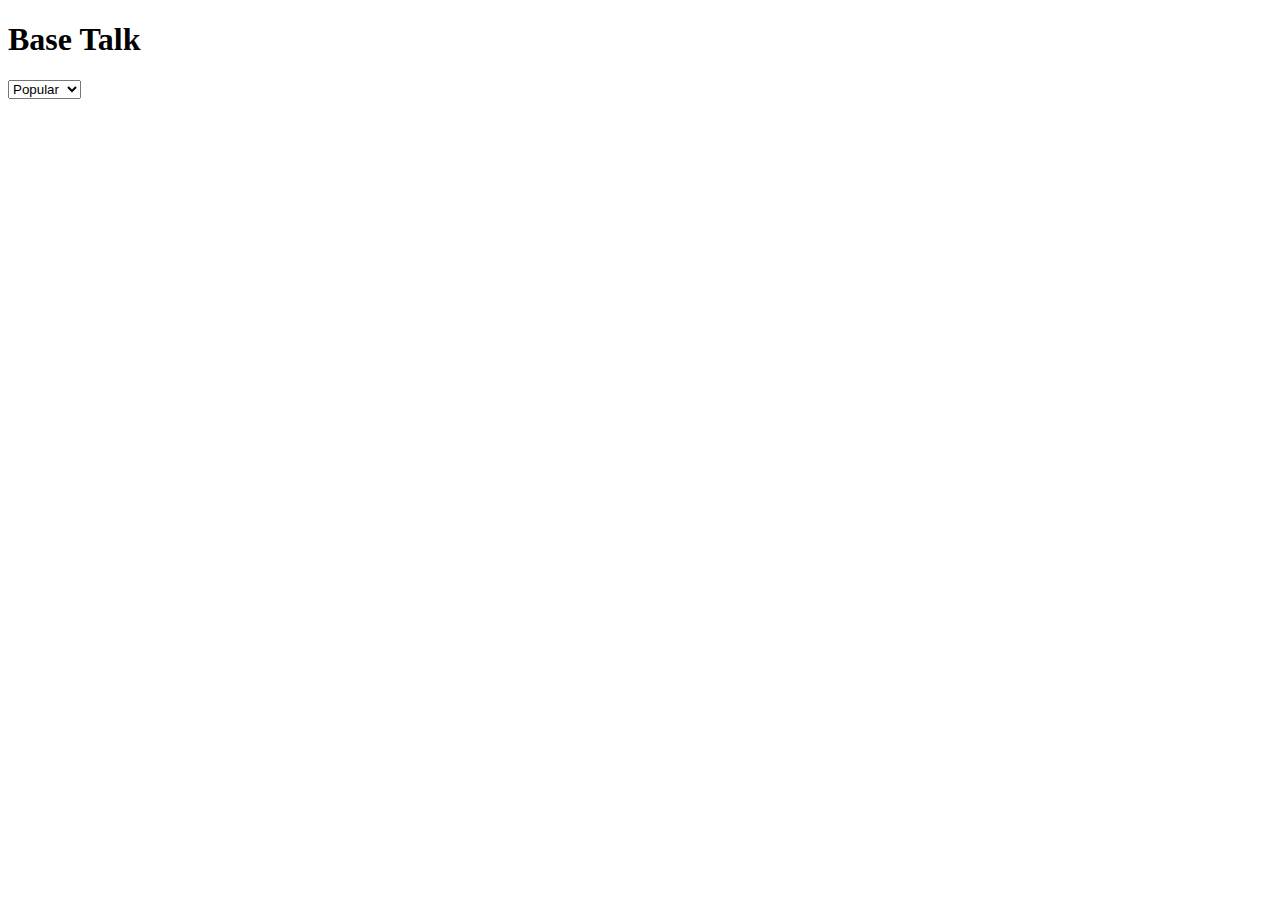
<file: index.html>
<!DOCTYPE html>
<html lang="en">
<head>
    <meta charset="UTF-8">
    <meta name="viewport" content="width=device-width, initial-scale=1.0">

    <title>Web3 Social Media</title>
    <link rel="icon" type="image/x-icon" href="favicon.ico">
    <link rel="stylesheet" href="style.css">

</head>
<body>
    <header>
        <h1>Base Talk</h1>
    </header>
    <main>
        <section id="create-post" hidden>
            <h2>Create a Post</h2>
            <form id = "create-post-form">
                <textarea id="post-content" placeholder="Write your post..." name = "postArea"></textarea>
                <button type="submit">Submit Post</button>
            </form>
        </section>
        <select id="algos" class="styled-select">
            <option value="popular">Popular</option>
            <option value="random">Random</option>
            <option value="new">New</option>
        </select> 
    </main>
</body>
</html>
</file>
<file: style.css>
/* Buttons & Inputs */

button, #tag-input, #post-content {
    transition: all 0.3s ease;
}
.upvote-button, .downvote-button, .tag-button, .reply-button, .contribute-button, button[type="submit"] {
    background-color: #002244; /* Dark Blue to match header */
}

#nft-gallery {
    display: grid;
    grid-template-columns: repeat(3, 1fr);
    gap: 20px;
}

#nft-gallery img {
    width: 100%;
    border-radius: 5px;
    box-shadow: 0 2px 8px rgba(0, 0, 0, 0.1);
}

h2 {
    border-bottom: 1px solid #333;
    padding-bottom: 10px;
    margin-top: 20px;
    font-size: 24px;
    font-weight: 500;
}
</file>
